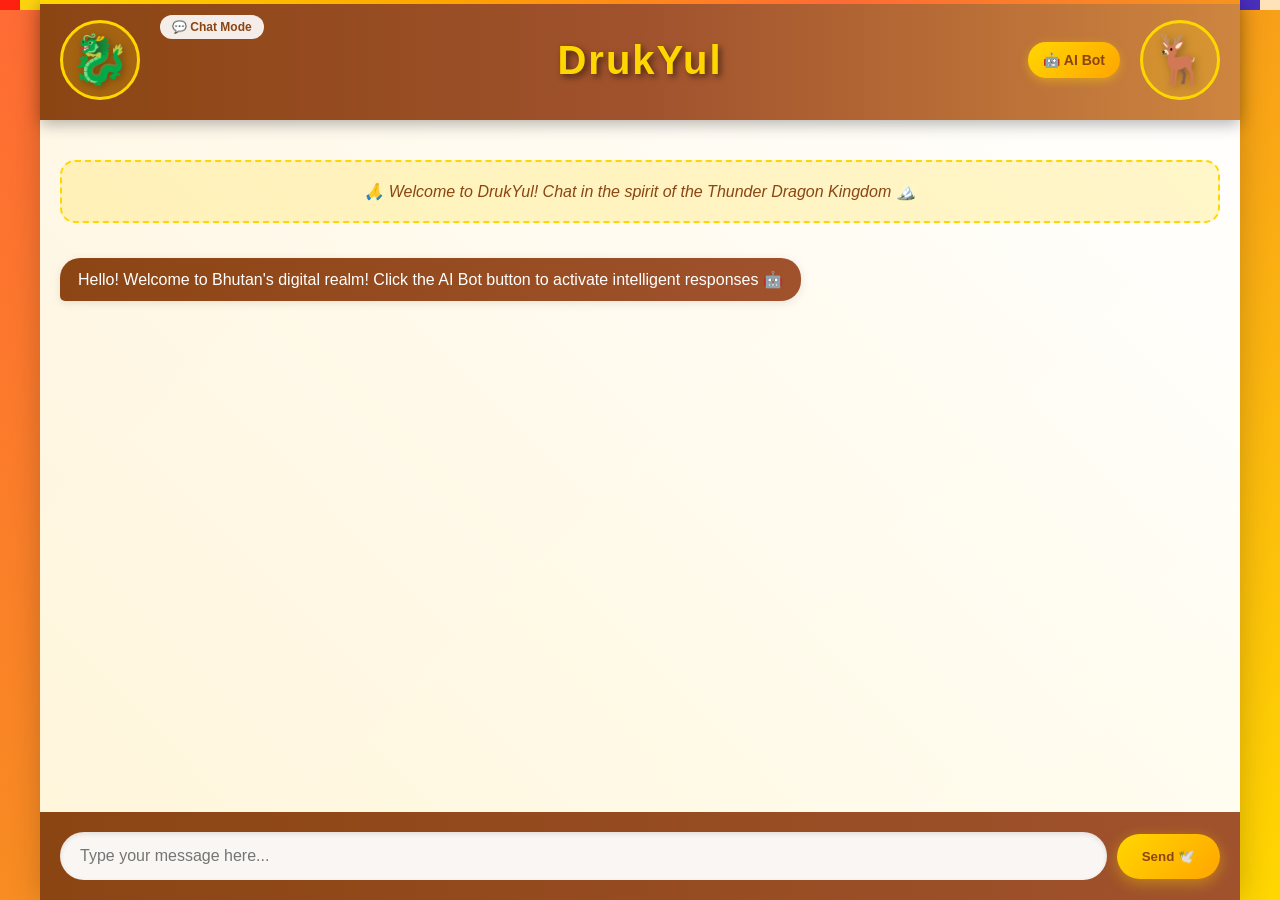
<file: TechDivas/src/chat.html>
<!DOCTYPE html>
<html lang="en">
<head>
    <meta charset="UTF-8">
    <meta name="viewport" content="width=device-width, initial-scale=1.0">
    <title>DrukYul Chat</title>
    <style>
        * {
            margin: 0;
            padding: 0;
            box-sizing: border-box;
        }

        body {
            font-family: 'Segoe UI', Tahoma, Geneva, Verdana, sans-serif;
            background: linear-gradient(135deg, #FF6B35 0%, #F7931E 50%, #FFD700 100%);
            height: 100vh;
            overflow: hidden;
        }

        .chat-container {
            height: 100vh;
            display: flex;
            flex-direction: column;
            max-width: 1200px;
            margin: 0 auto;
            background: rgba(255, 255, 255, 0.95);
            box-shadow: 0 0 30px rgba(0, 0, 0, 0.2);
        }

        .header {
            background: linear-gradient(90deg, #8B4513 0%, #A0522D 50%, #CD853F 100%);
            padding: 20px;
            display: flex;
            align-items: center;
            justify-content: space-between;
            box-shadow: 0 4px 15px rgba(0, 0, 0, 0.3);
            position: relative;
        }

        .app-title {
            position: absolute;
            left: 50%;
            transform: translateX(-50%);
            font-size: 2.5rem;
            font-weight: bold;
            color: #FFD700;
            text-shadow: 3px 3px 6px rgba(0, 0, 0, 0.5);
            letter-spacing: 2px;
        }

        .dragon-container, .takin-container {
            width: 80px;
            height: 80px;
            background: rgba(255, 215, 0, 0.2);
            border-radius: 50%;
            display: flex;
            align-items: center;
            justify-content: center;
            border: 3px solid #FFD700;
            animation: float 3s ease-in-out infinite;
        }

        .takin-container {
            animation-delay: -1.5s;
        }

        @keyframes float {
            0%, 100% { transform: translateY(0px); }
            50% { transform: translateY(-10px); }
        }

        .dragon, .takin {
            font-size: 3rem;
            filter: drop-shadow(2px 2px 4px rgba(0, 0, 0, 0.3));
        }

        .chat-messages {
            flex: 1;
            padding: 20px;
            overflow-y: auto;
            background: linear-gradient(45deg, rgba(255, 215, 0, 0.1) 0%, rgba(255, 255, 255, 0.9) 100%);
            display: flex;
            flex-direction: column;
            gap: 15px;
        }

        .message {
            max-width: 70%;
            padding: 12px 18px;
            border-radius: 20px;
            animation: slideIn 0.3s ease-out;
            box-shadow: 0 2px 10px rgba(0, 0, 0, 0.1);
        }

        @keyframes slideIn {
            from { opacity: 0; transform: translateY(20px); }
            to { opacity: 1; transform: translateY(0); }
        }

        .user-message {
            align-self: flex-end;
            background: linear-gradient(135deg, #FF6B35, #F7931E);
            color: white;
            border-bottom-right-radius: 5px;
        }

        .bot-message {
            align-self: flex-start;
            background: linear-gradient(135deg, #8B4513, #A0522D);
            color: white;
            border-bottom-left-radius: 5px;
        }

        .input-container {
            padding: 20px;
            background: linear-gradient(90deg, #8B4513 0%, #A0522D 100%);
            display: flex;
            gap: 10px;
            align-items: center;
        }

        .message-input {
            flex: 1;
            padding: 15px 20px;
            border: none;
            border-radius: 25px;
            font-size: 16px;
            outline: none;
            background: rgba(255, 255, 255, 0.95);
            box-shadow: inset 0 2px 5px rgba(0, 0, 0, 0.1);
        }

        .send-button {
            padding: 15px 25px;
            background: linear-gradient(135deg, #FFD700, #FFA500);
            color: #8B4513;
            border: none;
            border-radius: 25px;
            font-weight: bold;
            cursor: pointer;
            transition: all 0.3s ease;
            box-shadow: 0 4px 15px rgba(255, 215, 0, 0.4);
        }

        .send-button:hover {
            transform: translateY(-2px);
            box-shadow: 0 6px 20px rgba(255, 215, 0, 0.6);
        }

        .welcome-message {
            text-align: center;
            color: #8B4513;
            font-style: italic;
            margin: 20px 0;
            padding: 20px;
            background: rgba(255, 215, 0, 0.2);
            border-radius: 15px;
            border: 2px dashed #FFD700;
        }

        /* Decorative elements */
        .header::before {
            content: '';
            position: absolute;
            top: 0;
            left: 0;
            right: 0;
            height: 4px;
            background: linear-gradient(90deg, #FFD700, #FFA500, #FF6B35, #F7931E);
        }

        .prayer-flags {
            position: absolute;
            top: -10px;
            left: 0;
            right: 0;
            height: 20px;
            background: repeating-linear-gradient(
                90deg,
                #FF0000 0px,
                #FF0000 20px,
                #FFFF00 20px,
                #FFFF00 40px,
                #0000FF 40px,
                #0000FF 60px,
                #FFFFFF 60px,
                #FFFFFF 80px,
                #00FF00 80px,
                #00FF00 100px
            );
            opacity: 0.7;
        }

        .chatbot-toggle {
            position: absolute;
            top: 50%;
            right: 120px;
            transform: translateY(-50%);
            background: linear-gradient(135deg, #FFD700, #FFA500);
            border: none;
            padding: 10px 15px;
            border-radius: 20px;
            color: #8B4513;
            font-weight: bold;
            cursor: pointer;
            transition: all 0.3s ease;
            box-shadow: 0 3px 10px rgba(255, 215, 0, 0.4);
            font-size: 14px;
        }

        .chatbot-toggle:hover {
            transform: translateY(-50%) scale(1.05);
            box-shadow: 0 5px 15px rgba(255, 215, 0, 0.6);
        }

        .chatbot-toggle.active {
            background: linear-gradient(135deg, #00FF00, #32CD32);
            color: white;
            animation: pulse 2s infinite;
        }

        @keyframes pulse {
            0%, 100% { box-shadow: 0 3px 10px rgba(0, 255, 0, 0.4); }
            50% { box-shadow: 0 5px 20px rgba(0, 255, 0, 0.8); }
        }

        .mode-indicator {
            position: absolute;
            top: 15px;
            left: 120px;
            background: rgba(255, 255, 255, 0.9);
            padding: 5px 12px;
            border-radius: 15px;
            font-size: 12px;
            color: #8B4513;
            font-weight: bold;
            transition: all 0.3s ease;
        }

        .mode-indicator.chatbot-mode {
            background: rgba(0, 255, 0, 0.2);
            color: #006400;
        }
  </style>
</head>
<body>
  <div class="chat-container">
    <div class="prayer-flags"></div>
    <div class="header">
      <div class="dragon-container">
        <div class="dragon">🐉</div>
      </div>
      <div class="mode-indicator" id="modeIndicator">💬 Chat Mode</div>
      <h1 class="app-title">DrukYul</h1>
      <button class="chatbot-toggle" id="chatbotToggle" onclick="toggleChatbot()">
        🤖 AI Bot
      </button>
      <div class="takin-container">
        <div class="takin">🦌</div>
      </div>
    </div>

    <div class="chat-messages" id="chatMessages">
      <div class="welcome-message">
        🙏 Welcome to DrukYul! Chat in the spirit of the Thunder Dragon Kingdom 🏔️
      </div>
    </div>

    <div class="input-container">
      <input type="text" class="message-input" id="messageInput" placeholder="Type your message here..." />
      <button class="send-button" onclick="sendMessage()">Send 🕊️</button>
    </div>
  </div>

  <script>
    const chatMessages = document.getElementById('chatMessages');
    const messageInput = document.getElementById('messageInput');
    const chatbotToggle = document.getElementById('chatbotToggle');
    const modeIndicator = document.getElementById('modeIndicator');

    let isChatbotMode = false;

    const botResponses = [
      "Tashi Delek! How can I help you today? 🙏",
      "May the wisdom of the mountains guide our conversation 🏔️",
      "In the spirit of Gross National Happiness, what brings you joy? 😊",
      "The Thunder Dragon brings good fortune to our chat! 🐉",
      "Like the prayer flags in the wind, your message is heard 🎌",
      "May your path be as clear as the Himalayan sky ⛅",
      "The Takin shares its wisdom with you today 🦌"
    ];

    function addMessage(text, isUser, isTyping = false) {
      const messageDiv = document.createElement('div');
      messageDiv.className = `message ${isUser ? 'user-message' : 'bot-message'}`;
      messageDiv.textContent = text;
      if (isTyping) {
        messageDiv.classList.add('typing');
      }
      chatMessages.appendChild(messageDiv);
      chatMessages.scrollTop = chatMessages.scrollHeight;
    }

    function sendMessage() {
      const userInput = messageInput.value.trim();
      if (userInput === '') return;

      addMessage(userInput, true);
      messageInput.value = '';

      if (isChatbotMode) {
        // Show typing indicator
        addMessage("🤖 DrukYul AI is typing...", false, true);

        fetch('http://127.0.0.1:8000/chat', {
          method: 'POST',
          headers: {
            'Content-Type': 'application/json'
          },
          body: JSON.stringify({
            user_message: userInput,
            user_language: "english"
          })
        })
        .then(res => res.json())
        .then(data => {
          document.querySelectorAll('.typing').forEach(el => el.remove());
          addMessage(data.bot_reply || "Sorry, the AI didn't reply.", false);
        })
        .catch(err => {
          console.error(err);
          document.querySelectorAll('.typing').forEach(el => el.remove());
          addMessage("⚠️ Oops! Something went wrong talking to the AI.", false);
        });

      } else {
        setTimeout(() => {
          const response = botResponses[Math.floor(Math.random() * botResponses.length)];
          addMessage(response, false);
        }, 1000);
      }
    }

    function toggleChatbot() {
  isChatbotMode = !isChatbotMode;

  if (isChatbotMode) {
    chatbotToggle.textContent = '🤖 AI Active';
    chatbotToggle.classList.add('active');
    modeIndicator.textContent = '🤖 AI Bot Mode';
    modeIndicator.classList.add('chatbot-mode');

    chatMessages.innerHTML = '';

    addMessage("🤖 DrukYul AI activated! Starting the GNH questionnaire!", false);
    sendMessage("start");
  } else {
    chatbotToggle.textContent = '🤖 AI Bot';
    chatbotToggle.classList.remove('active');
    modeIndicator.textContent = '💬 Chat Mode';
    modeIndicator.classList.remove('chatbot-mode');

    chatMessages.innerHTML = '';
    addMessage("💬 Regular chat mode restored. Simple responses and casual conversation!", false);
  }
}

function sendMessage(msg = null) {
  const userInput = msg !== null ? msg : messageInput.value.trim();
  if (userInput === '') return;

  addMessage(userInput, true);
  messageInput.value = '';

  if (isChatbotMode) {
    addMessage("🤖 DrukYul AI is typing...", false, true);

    fetch('http://127.0.0.1:8000/chat', {
      method: 'POST',
      headers: {
        'Content-Type': 'application/json'
      },
      body: JSON.stringify({
        user_message: userInput
      })
    })
      .then(res => res.json())
      .then(data => {
        document.querySelectorAll('.typing').forEach(el => el.remove());

        addMessage(data.bot_reply || "Sorry, the AI didn't reply.", false);

        if (data.options && data.options.length > 0) {
          data.options.forEach((opt, i) => {
            addMessage(`[${i + 1}] ${opt}`, false);
          });
        }
      })
      .catch(err => {
        console.error(err);
        document.querySelectorAll('.typing').forEach(el => el.remove());
        addMessage("⚠️ Oops! Something went wrong talking to the AI.", false);
      });
  } else {
    setTimeout(() => {
      const response = botResponses[Math.floor(Math.random() * botResponses.length)];
      addMessage(response, false);
    }, 1000);
  }
}


    messageInput.addEventListener('keypress', function(e) {
      if (e.key === 'Enter') {
        sendMessage();
      }
    });

    setTimeout(() => {
      addMessage("Hello! Welcome to Bhutan's digital realm! Click the AI Bot button to activate intelligent responses 🤖", false);
    }, 500);
  </script>
</body>
</html>
</file>
